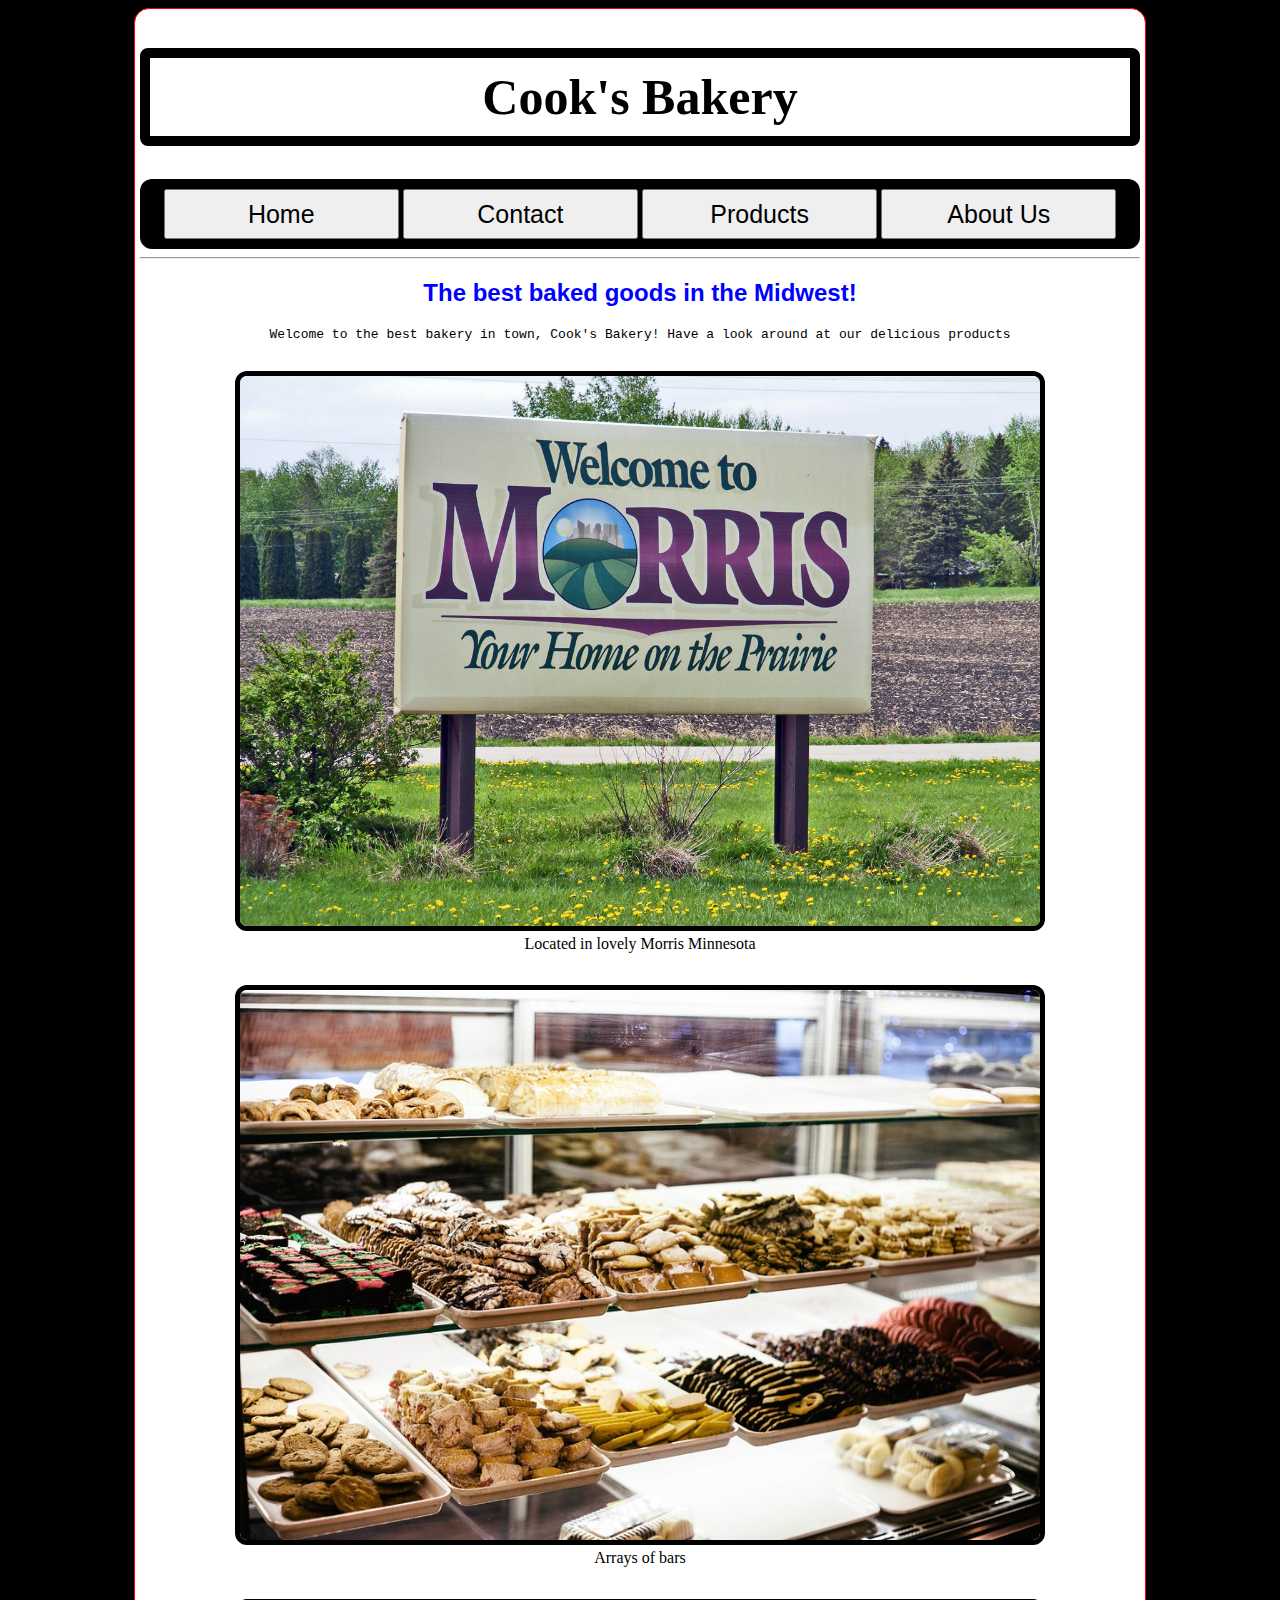
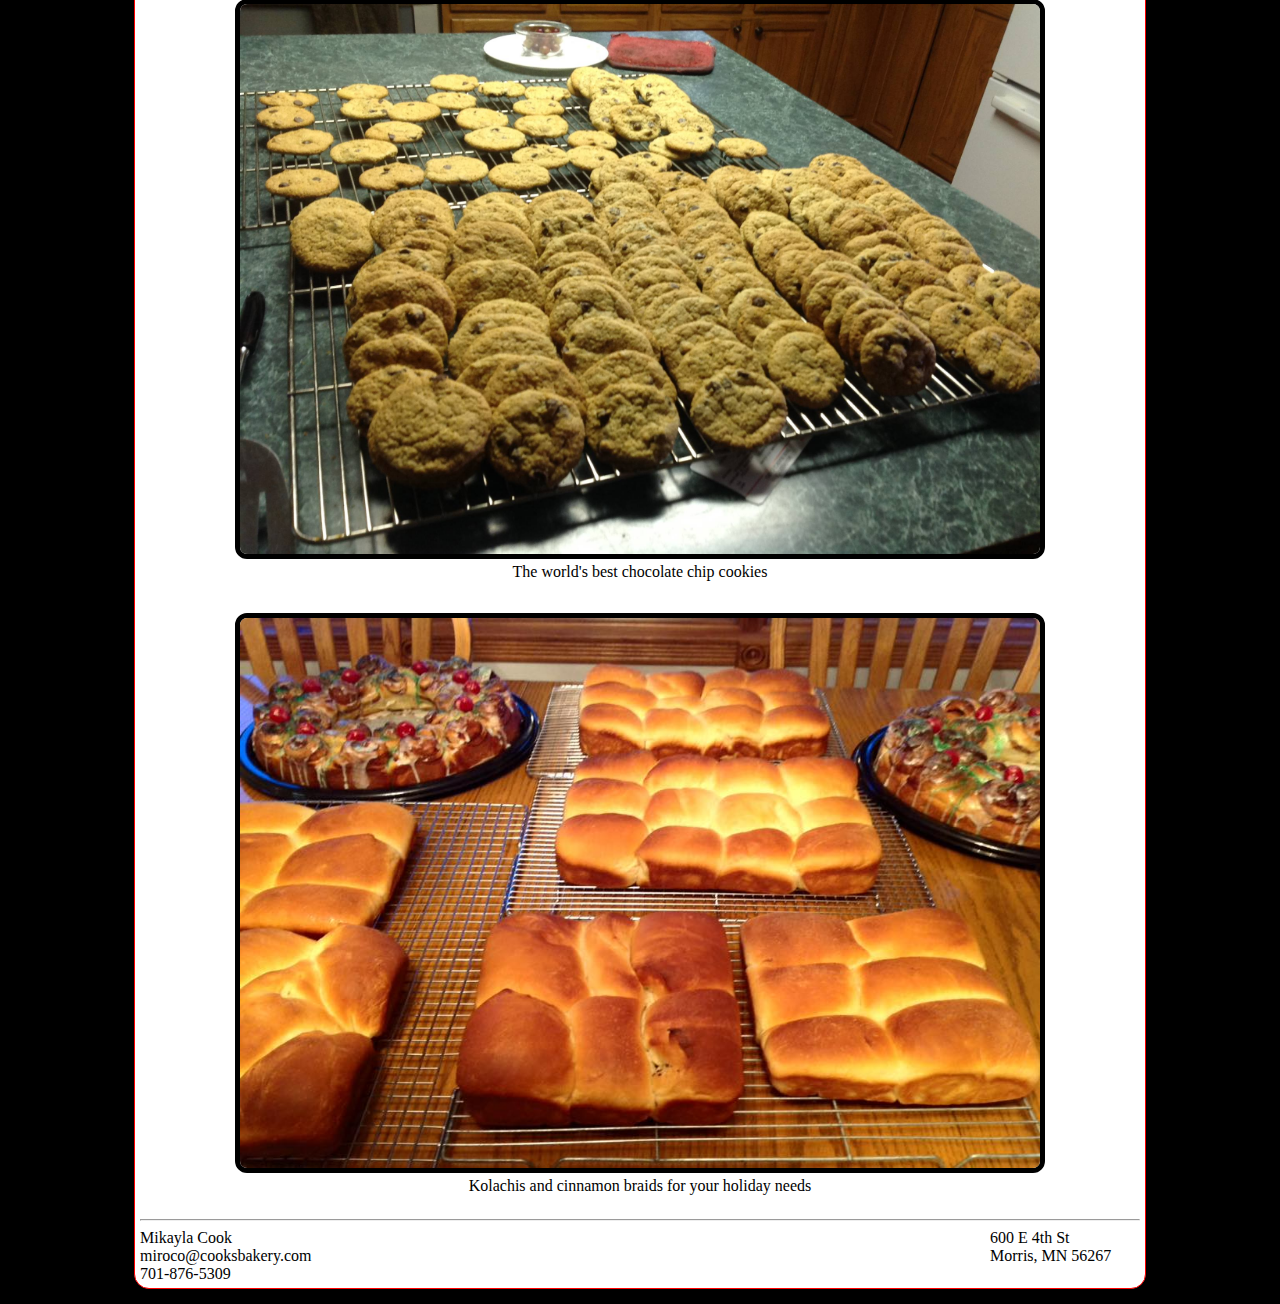
<file: index.html>
<!DOCTYPE html>
<html>
<head lang="en">
    <meta charset="UTF-8">
    <title>Cook's Bakery</title>

    <link rel="stylesheet" type="text/css" href="css/main.css">
</head>

<body>
<div id="fit">
    <div class="header">
        <h1 class="centerText">Cook's Bakery</h1>
    </div>
        <div class = "navbar">
            <ul>
                <li><a href ="index.html"><button>Home</button></a></li>
                <li><a href="Contact.html"><button>Contact</button></a></li>
                 <li><a href="Products.html"><button>Products</button></a></li>
                <li><a href="About%20Us.html"><button>About Us</button></a></li>
            </ul>
        </div>

    <hr>
    <div class = "main">
    <h2>The best baked goods in the Midwest!</h2>
    <p>Welcome to the best bakery in town, Cook's Bakery! Have a look around at our delicious products </p>

        <figure class = "img">
            <img src="assets/images/morris_sign.jpg" />
            <figcaption class="centerText"> Located in lovely Morris Minnesota </figcaption>
        </figure>
        <figure class = "img">
            <img src="assets/images/bakery.jpg" />
            <figcaption class="centerText"> Arrays of bars </figcaption>
        </figure>
        <figure class ="img">
            <img src="assets/images/Monster_morsels.jpg" />
            <figcaption class="centerText">The world's best chocolate chip cookies</figcaption>
        </figure>

        <figure class = "img">
            <img src="assets/images/kolachis.jpg" />
            <figcaption class="centerText"> Kolachis and cinnamon braids for your holiday needs</figcaption>
        </figure>

    </div>


    <hr>
    <footer> <!--HTML 5 footer tag used -->

        <div class = "center">
            <div class="box">
              Mikayla Cook<br>
              miroco@cooksbakery.com<br>
              701-876-5309<br>
            </div>
        </div>

        <div class="center1">
            <div class="box">
                600 E 4th St<br>
                Morris, MN 56267<br>
            </div>
        </div>

    </footer>
    <br>
    <br>
    <br>

</div>
</body>
</html>
</file>
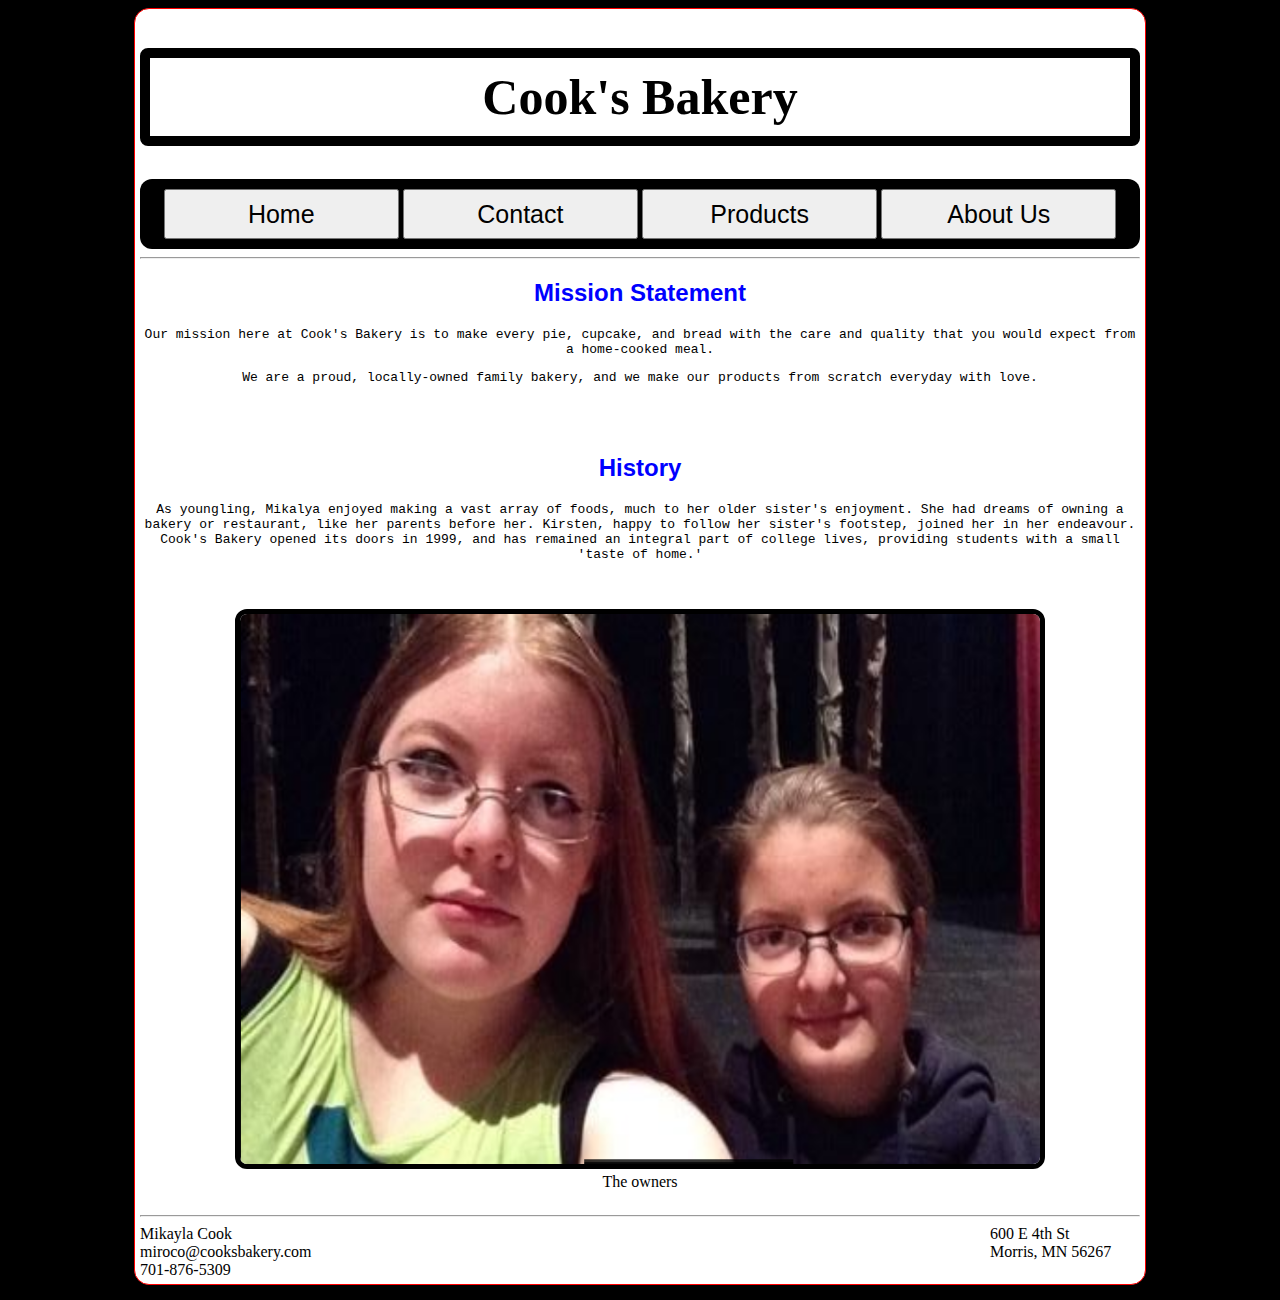
<file: About Us.html>
<!DOCTYPE html>
<html>
<head lang="en">
    <meta charset="UTF-8">
    <title>About Us</title>

    <link rel="stylesheet" type="text/css" href="css/main.css">
</head>

<body>
<div id="fit">
    <h1 class="centerText">Cook's Bakery</h1>
    <nav>  <!--HTML 5 navigation bar tag used-->
        <div class = "navbar">
            <ul>
                <li><a href ="index.html"><button>Home</button></a></li>
                <li><a href="Contact.html"><button>Contact</button></a></li>
                <li><a href="Products.html"><button>Products</button></a></li>
                <li><a href="About%20Us.html"><button>About Us</button></a></li>
            </ul>
        </div>
    </nav>

    <hr>
    <div class = "main">
        <h2>Mission Statement</h2>
        <p> Our mission here at Cook's Bakery is to make every pie, cupcake, and bread with the care and quality that
            you would expect from a home-cooked meal. </p>
        <p> We are a proud, locally-owned family bakery, and we make our products from scratch everyday with love.</p>
        <br>
        <br>
        <h2>History</h2>
        <p> As youngling, Mikalya enjoyed making a vast array of foods, much to her older sister's enjoyment.
            She had dreams of owning a bakery or restaurant, like her parents before her. Kirsten, happy to follow
            her sister's footstep, joined her in her endeavour. Cook's Bakery opened its doors in 1999, and has
            remained an integral part of college lives, providing students with a small 'taste of home.'</p>
        <br>
        <figure class ="img">
            <img src="assets/images/mik_and_kir.PNG" />
            <figcaption class="centerText">The owners</figcaption>
        </figure>

    </div>


    <hr>
    <footer> <!--HTML 5 footer tag used -->

        <div class = "center">
            <div class="box">
                Mikayla Cook<br>
                miroco@cooksbakery.com<br>
                701-876-5309<br>
            </div>
        </div>

        <div class="center1">
            <div class="box">
                600 E 4th St<br>
                Morris, MN 56267<br>
            </div>
        </div>

    </footer>
    <br>
    <br>
    <br>

</div>
</body>
</html>
</file>
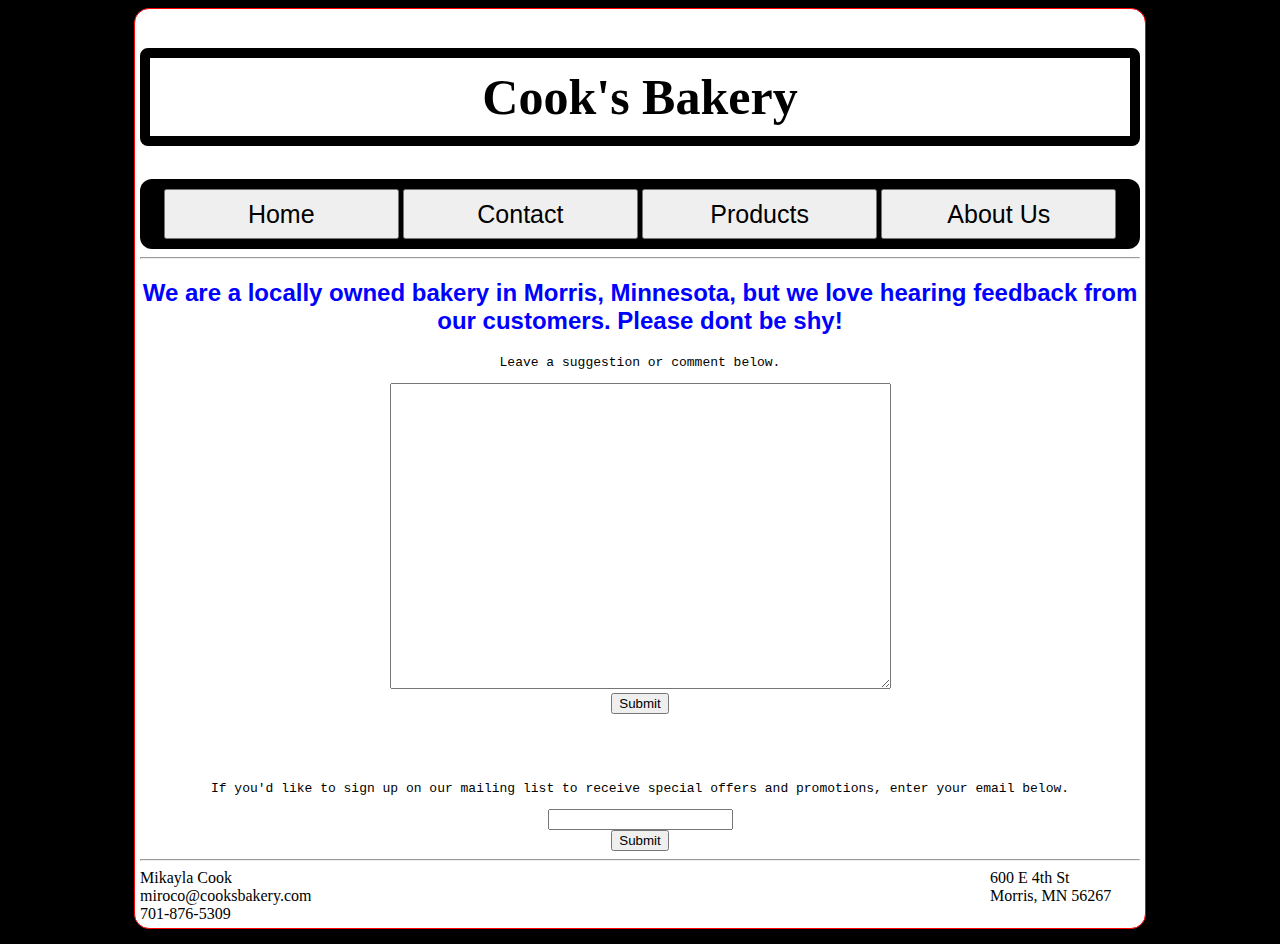
<file: Contact.html>
<!DOCTYPE html>
<html>
<head lang="en">
    <meta charset="UTF-8">
    <title>Contact</title>

    <link rel="stylesheet" type="text/css" href="css/main.css">
</head>

<body>
<div id="fit">
    <h1 class="centerText">Cook's Bakery</h1>
    <nav>  <!--HTML 5 navigation bar tag used-->
        <div class = "navbar">
            <ul>
                <li><a href ="index.html"><button>Home</button></a></li>
                <li><a href="Contact.html"><button>Contact</button></a></li>
                <li><a href="Products.html"><button>Products</button></a></li>
                <li><a href="About%20Us.html"><button>About Us</button></a></li>
            </ul>
        </div>
    </nav>

    <hr>
    <div class = "main">
        <h2>We are a locally owned bakery in Morris, Minnesota, but we love hearing feedback from our customers. Please dont
        be shy!
        </h2>
        <p>Leave a suggestion or comment below.</p>
        <form>
            <textarea name="message" rows="20" cols="60"></textarea>
            <br>
            <input type="submit">
        </form>
            <br>
            <br>
            <br>

        <p>If you'd like to sign up on our mailing list to receive special offers and promotions, enter your email below.</p>
        <form>
           <input type="text" name="user">
            <br>
            <input type="submit">
        </form>

    </div>


    <hr>
    <footer> <!--HTML 5 footer tag used -->

        <div class = "center">
            <div class="box">
                Mikayla Cook<br>
                miroco@cooksbakery.com<br>
                701-876-5309<br>
            </div>
        </div>

        <div class="center1">
            <div class="box">
                600 E 4th St<br>
                Morris, MN 56267<br>
            </div>
        </div>

    </footer>
    <br>
    <br>
    <br>

</div>
</body>
</html>
</file>
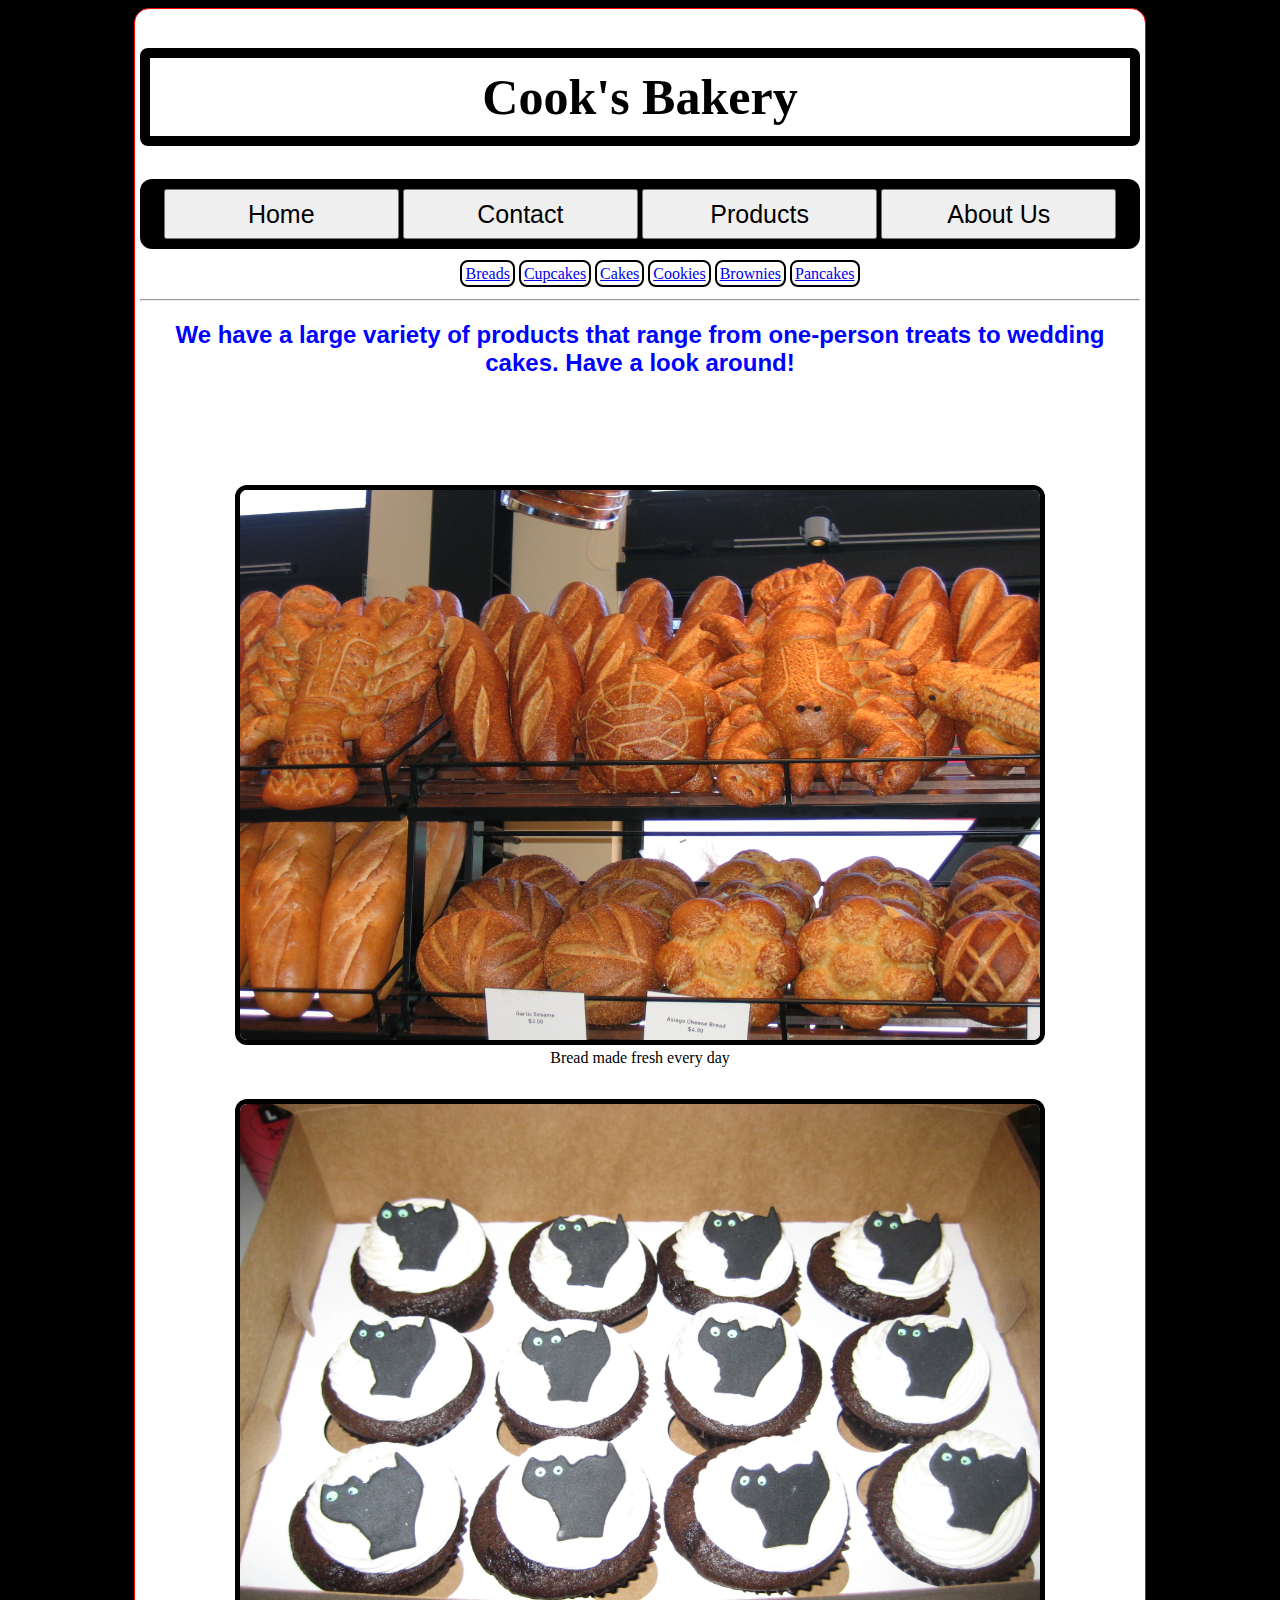
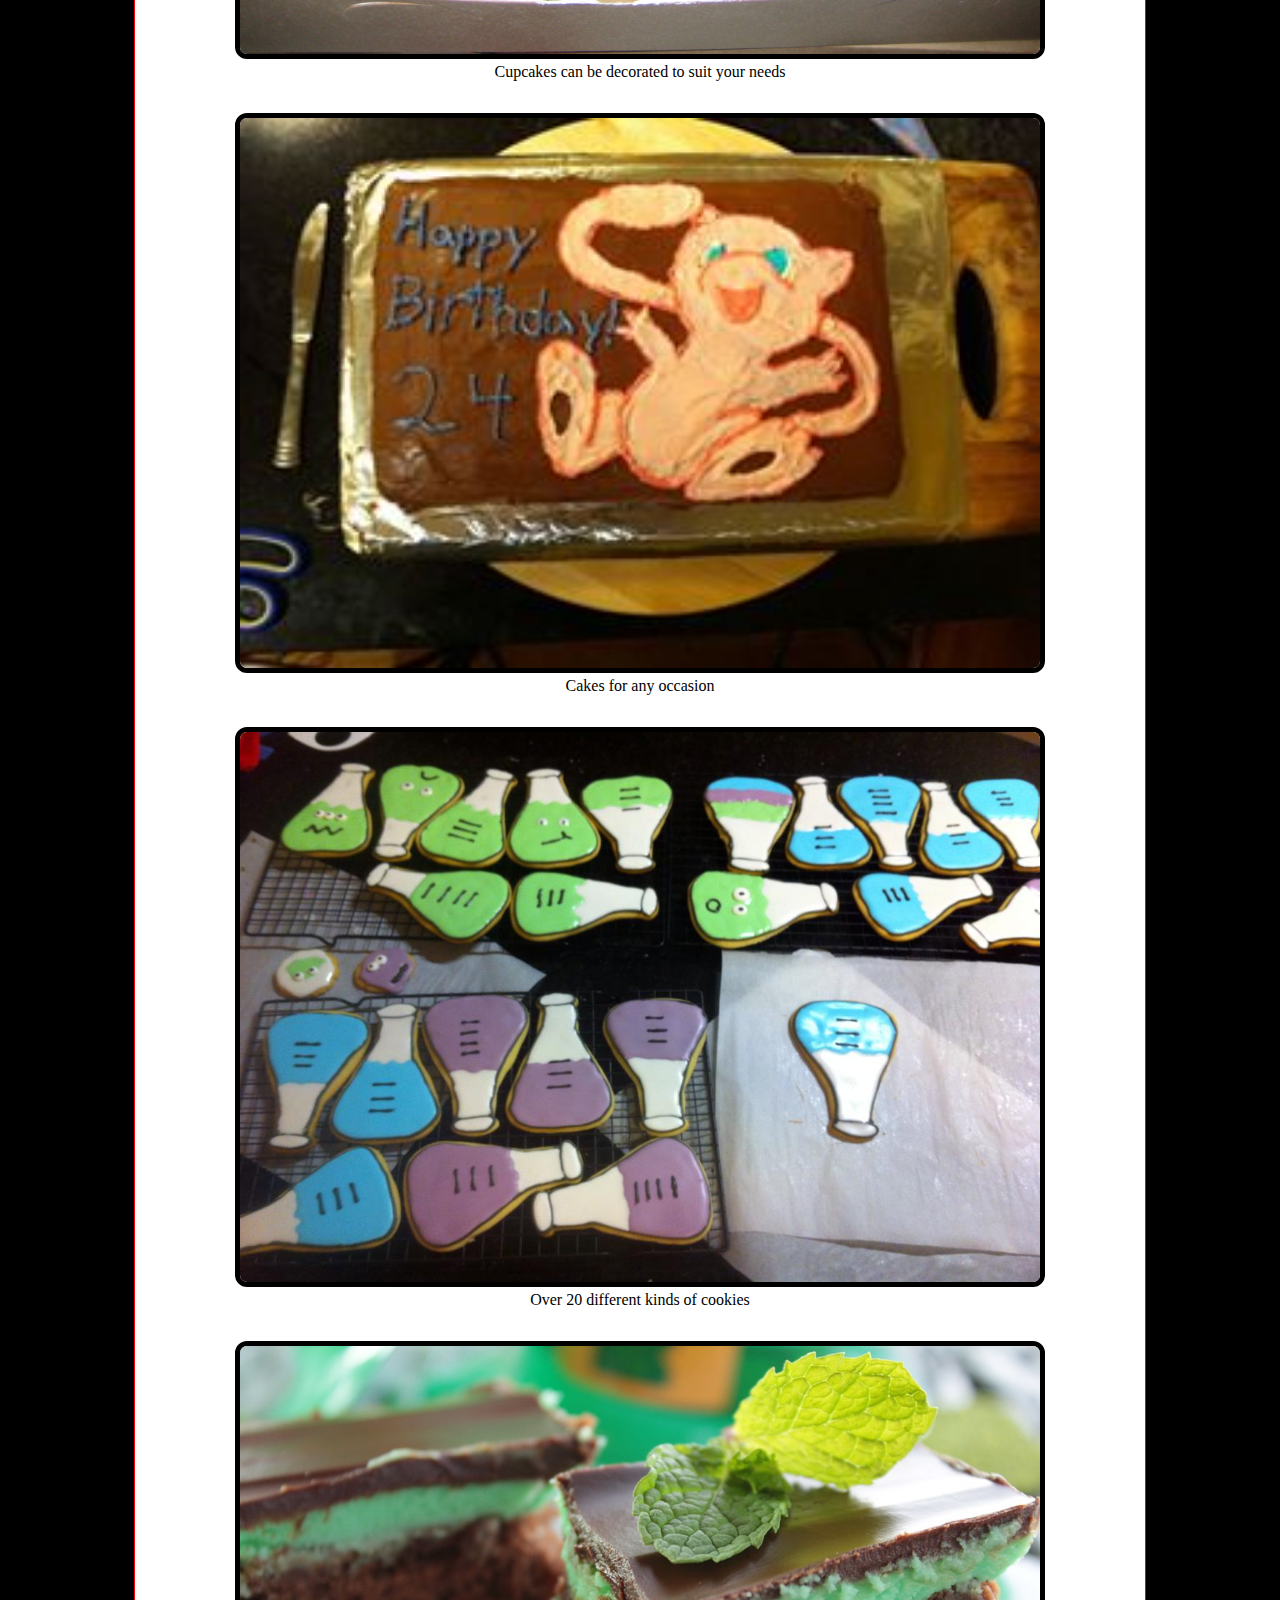
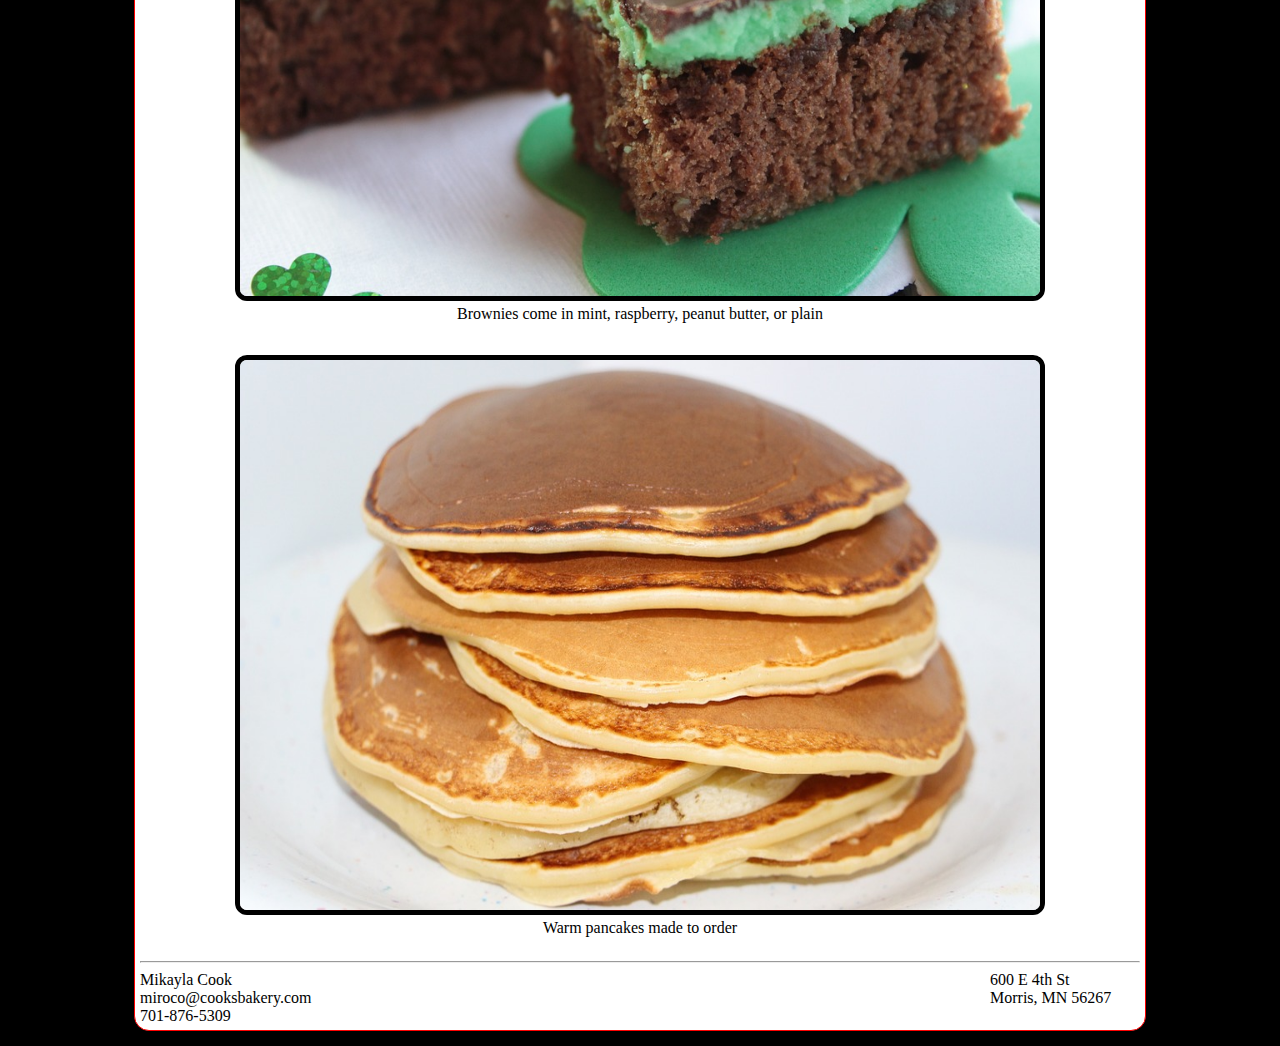
<file: Products.html>
<!DOCTYPE html>
<html>
<head lang="en">
    <meta charset="UTF-8">
    <title>Products</title>

    <link rel="stylesheet" type="text/css" href="css/main.css">
</head>

<body>
<div id="fit">
    <h1 class="centerText">Cook's Bakery</h1>
    <nav>  <!--HTML 5 navigation bar tag used-->
        <div class = "navbar">
            <ul>
                <li><a href ="index.html"><button>Home</button></a></li>
                <li><a href="Contact.html"><button>Contact</button></a></li>
                <li><a href="Products.html"><button>Products</button></a></li>
                <li><a href="About%20Us.html"><button>About Us</button></a></li>
            </ul>
        </div>
    </nav>

    <div id="navigate">
        <ul>
            <li><a href="#breads">Breads</a></li>
            <li><a href="#cupcakes">Cupcakes</a></li>
            <li><a href="#cakes">Cakes</a></li>
            <li><a href="#cookies">Cookies</a></li>
            <li><a href="#brownies">Brownies</a></li>
            <li><a href="#pancakes">Pancakes</a></li>
        </ul>
    </div>

    <hr>
    <div class = "main">
        <h2>We have a large variety of products that range from one-person treats to wedding cakes. Have a look around!</h2>
        <br>
        <br>
        <br>
        <br>

        <figure class = "img" id="breads">
            <img src="assets/images/bread2.jpg" />
            <figcaption class="centerText">Bread made fresh every day</figcaption>
        </figure>
        <figure class ="img" id="cupcakes">
            <img src="assets/images/Cat_cupcakes.jpg" />
            <figcaption class="centerText"> Cupcakes can be decorated to suit your needs</figcaption>
        </figure>
        <figure class = "img" id="cakes">
            <img src="assets/images/mew_cake.jpg" />
            <figcaption class="centerText">Cakes for any occasion</figcaption>
        </figure>
        <figure class ="img" id="cookies">
            <img src="assets/images/science_cookies.jpg" />
            <figcaption class="centerText">Over 20 different kinds of cookies</figcaption>
        </figure>

        <figure class = "img" id="brownies">
            <img src="assets/images/brownie.jpg" />
            <figcaption class="centerText">Brownies come in mint, raspberry, peanut butter, or plain</figcaption>
        </figure>
        <figure class ="img" id="pancakes">
            <img src="assets/images/pancakes.jpg" />
            <figcaption class="centerText">Warm pancakes made to order</figcaption>
        </figure>
    </div>


    <hr>
    <footer> <!--HTML 5 footer tag used -->

        <div class = "center">
            <div class="box">
                Mikayla Cook<br>
                miroco@cooksbakery.com<br>
                701-876-5309<br>
            </div>
        </div>

        <div class="center1">
            <div class="box">
                600 E 4th St<br>
                Morris, MN 56267<br>
            </div>
        </div>

    </footer>
    <br>
    <br>
    <br>

</div>
</body>
</html>
</file>
<file: css/main.css>
#fit{
    background-color: white;
    width: 95%;
    max-width: 1000px;
    padding: 5px;
    margin: 0 auto;
    font-family: 'Palatino Linotype', 'Book Antiqua', Palatino, serif;
    font-size: 1em;
    border: 1px solid;
    border-radius: 15px;
    border-color:red;
}
body{
    background-color: black;
}

h2 {
    color: blue;
    font-family: "Lucida Grande", "Helvetica Nueue", Arial, sans-serif;
}

p {
    font-family: monospace
}

.navbar{
    text-align: center;
}

.navbar ul{
    list-style-type: none;
    margin:0 auto;
    padding:10px;
    background-color: #000;
    border-radius:12px;
}
.navbar li{
    display:inline;
}
button{
   height:50px;
    width:24%;
    font-size:25px;
}

.main{
    text-align: center;
}

.img {
    display: inline-block;
    margin-left: auto;
    margin-right: auto;
}

.img img{
    height: 550px;
    width: 800px;
    border:5px solid;
    border-radius:12px;
}


h1{
    font-size:50px;
}

h1.centerText {
    text-align: center;
    border-style:solid;
    border-width: 10px;
    border-radius:8px;
    padding:10px;
}


.center{
    margin:auto;
}

.center1{
    float:right;
}

.box {
    float: left;
    width: 150px;
    height: 75px;
}

.footer {
    clear: left;
    border: 2px solid green;
}
#navigate{
    text-align: center;
}

#navigate li{
    display: inline;
    border:2px solid;
    padding:3px;
    -webkit-border-radius:8px;
    -moz-border-radius:8px;
    border-radius:8px;

}
</file>
